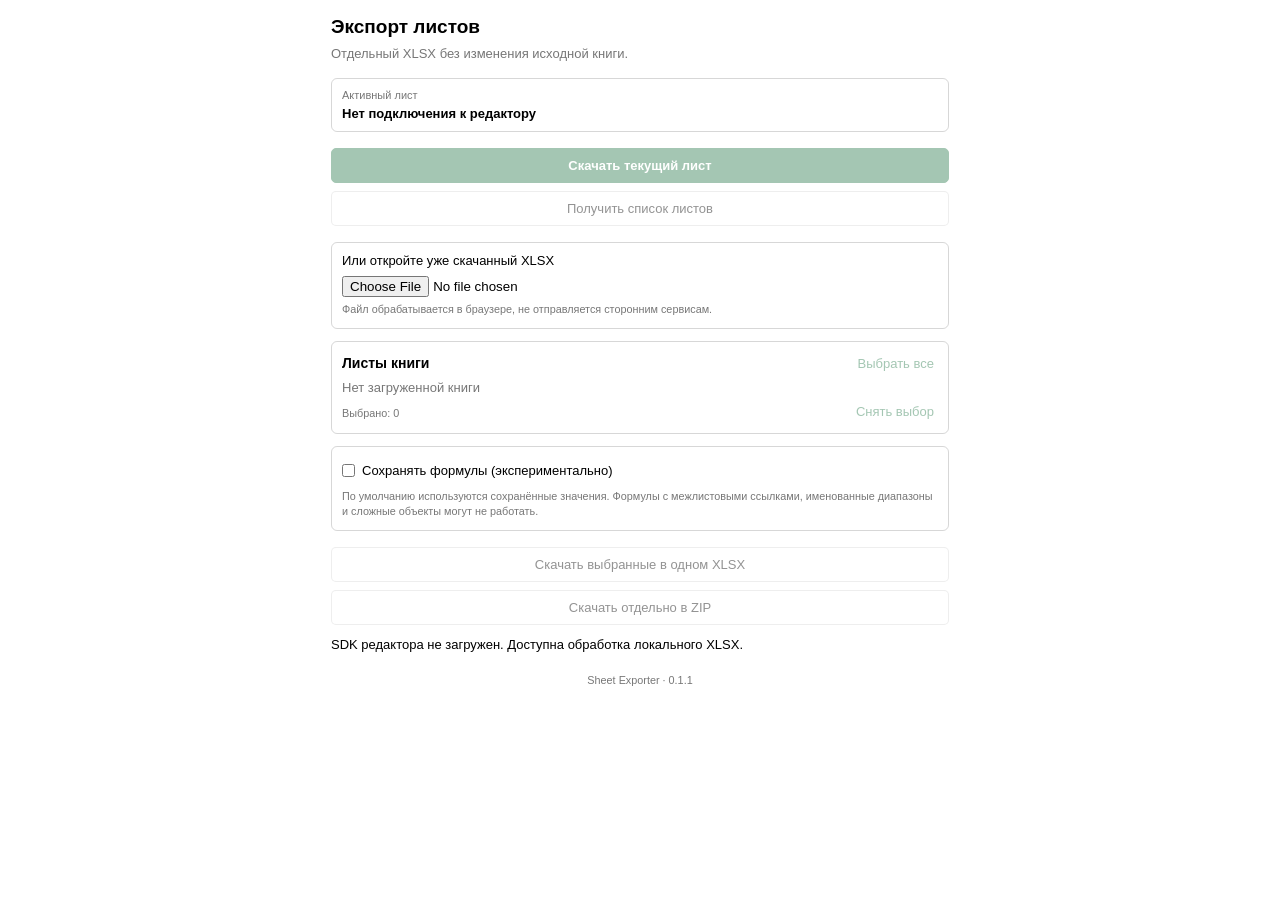
<file: sdkjs-plugins/content/sheet-exporter/index.html>
<!doctype html><html lang="ru"><head><meta charset="utf-8"><meta name="viewport" content="width=device-width,initial-scale=1"><title>Экспорт листов</title><link rel="stylesheet" href="style.css"><script src="https://onlyoffice.github.io/sdkjs-plugins/v1/plugins.js"></script><script defer src="policy.js"></script><script defer src="zip.js"></script><script defer src="xlsx.js"></script><script defer src="pluginCode.js"></script></head><body>
<main><h1>Экспорт листов</h1><p class="muted">Отдельный XLSX без изменения исходной книги.</p><div class="active"><span>Активный лист</span><strong id="active">Определяется…</strong></div>
<button id="current" class="primary" disabled>Скачать текущий лист</button><button id="refresh" disabled>Получить список листов</button>
<section id="manual"><label for="file">Или откройте уже скачанный XLSX</label><input type="file" id="file" accept=".xlsx,application/vnd.openxmlformats-officedocument.spreadsheetml.sheet"><small>Файл обрабатывается в браузере, не отправляется сторонним сервисам.</small></section>
<section><div class="line"><h2>Листы книги</h2><button id="select" class="link" disabled>Выбрать все</button></div><div id="sheets" class="sheets"><span class="muted">Нет загруженной книги</span></div><div class="line"><small id="count">Выбрано: 0</small><button id="clear" class="link" disabled>Снять выбор</button></div></section>
<section><label class="check"><input type="checkbox" id="formulas"> Сохранять формулы (экспериментально)</label><small>По умолчанию используются сохранённые значения. Формулы с межлистовыми ссылками, именованные диапазоны и сложные объекты могут не работать.</small></section>
<button id="combined" disabled>Скачать выбранные в одном XLSX</button><button id="archive" disabled>Скачать отдельно в ZIP</button><p id="status" role="status" aria-live="polite"></p><div id="result"></div><small class="foot">Sheet Exporter · 0.1.1</small></main></body></html>
</file>
<file: sdkjs-plugins/content/sheet-exporter/style.css>
:root{color-scheme:light dark;--accent:#287a4b;--edge:#8885;--muted:#777}*{box-sizing:border-box}body{margin:0;font:13px Arial,sans-serif;background:Canvas;color:CanvasText}main{padding:16px;max-width:650px;margin:auto}h1{font-size:19px;margin:0 0 5px}h2{font-size:14px;margin:0}p{line-height:1.45;margin:7px 0 14px}.muted,small{color:var(--muted)}small{display:block;line-height:1.45;margin-top:5px}.active,section{border:1px solid var(--edge);border-radius:6px;padding:10px;margin:12px 0}.active span{display:block;font-size:11px;color:var(--muted);margin-bottom:5px}.active strong{overflow-wrap:anywhere}button{width:100%;padding:9px 7px;border:1px solid var(--edge);border-radius:5px;background:Canvas;color:CanvasText;font:inherit;cursor:pointer;margin:4px 0}button.primary{background:var(--accent);border-color:var(--accent);color:white;font-weight:bold}button:disabled{opacity:.42;cursor:not-allowed}.line{display:flex;align-items:center;justify-content:space-between;gap:5px}.link{width:auto;border:none;color:var(--accent);padding:4px;margin:0;white-space:nowrap}.sheets{max-height:250px;overflow:auto;padding:5px 0}.check,.sheet{display:flex;align-items:flex-start;gap:7px;padding:6px 0;overflow-wrap:anywhere}.sheet input,.check input{flex:none;margin:1px 0}input[type=file]{width:100%;margin-top:8px}#status{white-space:pre-line;overflow-wrap:anywhere}#status.error{color:#b93838}#result a{display:block;margin:8px 0;color:var(--accent);overflow-wrap:anywhere}.foot{margin-top:18px;text-align:center}
</file>
